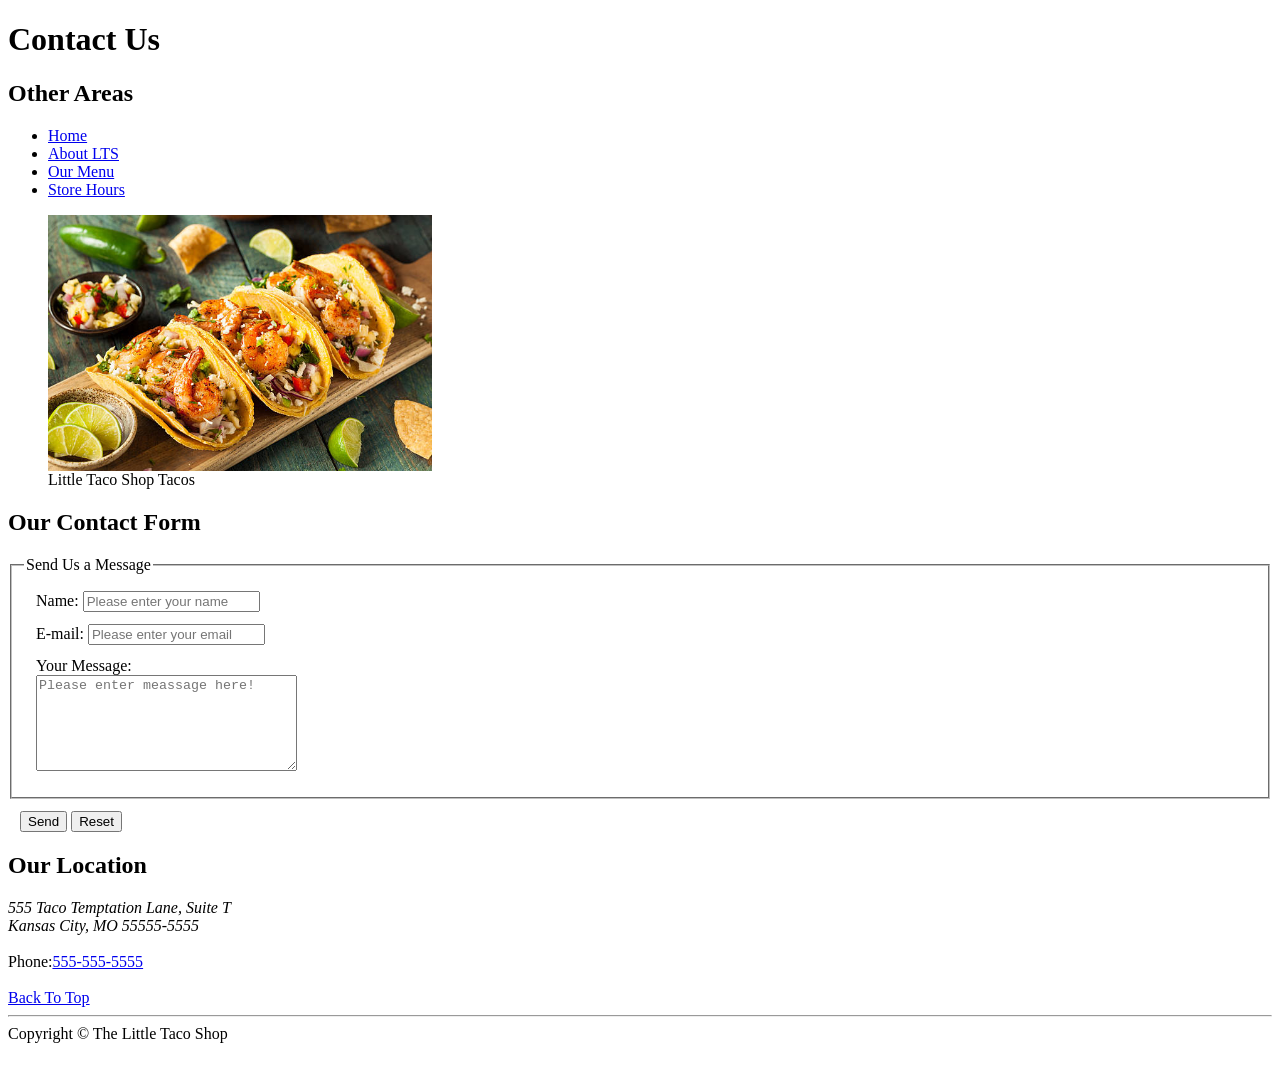
<file: HTML Pages/contact.html>
<!DOCTYPE html>
<html lang="en">
<head>
    <meta charset="UTF-8">
    <meta name="viewport" content="width=device-width, initial-scale=1.0">
    <title>Contact Us | The Little Taco Shop</title>
    <link rel="stylesheet" href="../CSS Sheets/contact.css">
</head>
<body id="top">
    <header>
        <h1>Contact Us</h1>
        <nav>
            <h2>Other Areas</h2>
            <ul>
                <li><a href="index.html">Home</a></li>
                <li><a href="about.html">About LTS</a></li>
                <li><a href="menu.html">Our Menu</a></li>
                <li><a href="time.html">Store Hours</a></li>
            </ul>
        </nav>
        <figure>
            <div id="taco-image-header">
                <img id="taco-image" src="../img/Taco.jpg" alt="Taco">
                <figcaption>Little Taco Shop Tacos</figcaption>
            </div>
        </figure>
    </header>
    <main>
        <section>
            <h2>Our Contact Form</h2>
            <form action="contact-form.php" method="post">
                    <fieldset>
                        <legend>Send Us a Message</legend>
                        <div>
                            <label for="name">Name:</label>
                            <input type="text" name="name" id="name" placeholder="Please enter your name" autocomplete="name" required>
                        </div>
                        <div>
                            <label for="email">E-mail:</label>
                            <input type="email" name="email" id="email" placeholder="Please enter your email" autocomplete="email" required>
                        </div>
                        <div>
                            <label for="message">Your Message:</label>
                            <br>
                            <textarea name="message" id="message" cols="30" rows="6" placeholder="Please enter meassage here!" required></textarea>
                        </div>
                    </fieldset>
                    <div>
                        <button type="submit">Send</button>
                        <button type="reset">Reset</button>
                    </div>
                    
            </form>
        </section>
        <section>
            <h2>Our Location</h2>
            <div>
                <address>
                    555 Taco Temptation Lane, Suite T
                    <br>
                    Kansas City, MO 55555-5555
                </address>
            </div>
            <br>
            <div>
                Phone:<a href="tel:+1 5555555555">555-555-5555</a>
            </div>
            <br>
            <div>
                <a href="#top">Back To Top</a>
            </div>
        </section>
    </main>
    <hr>
    <footer>
        <div>
            Copyright &copy; The Little Taco Shop
        </div>
        <br>
    </footer>
    

</body>
</html>
</file>
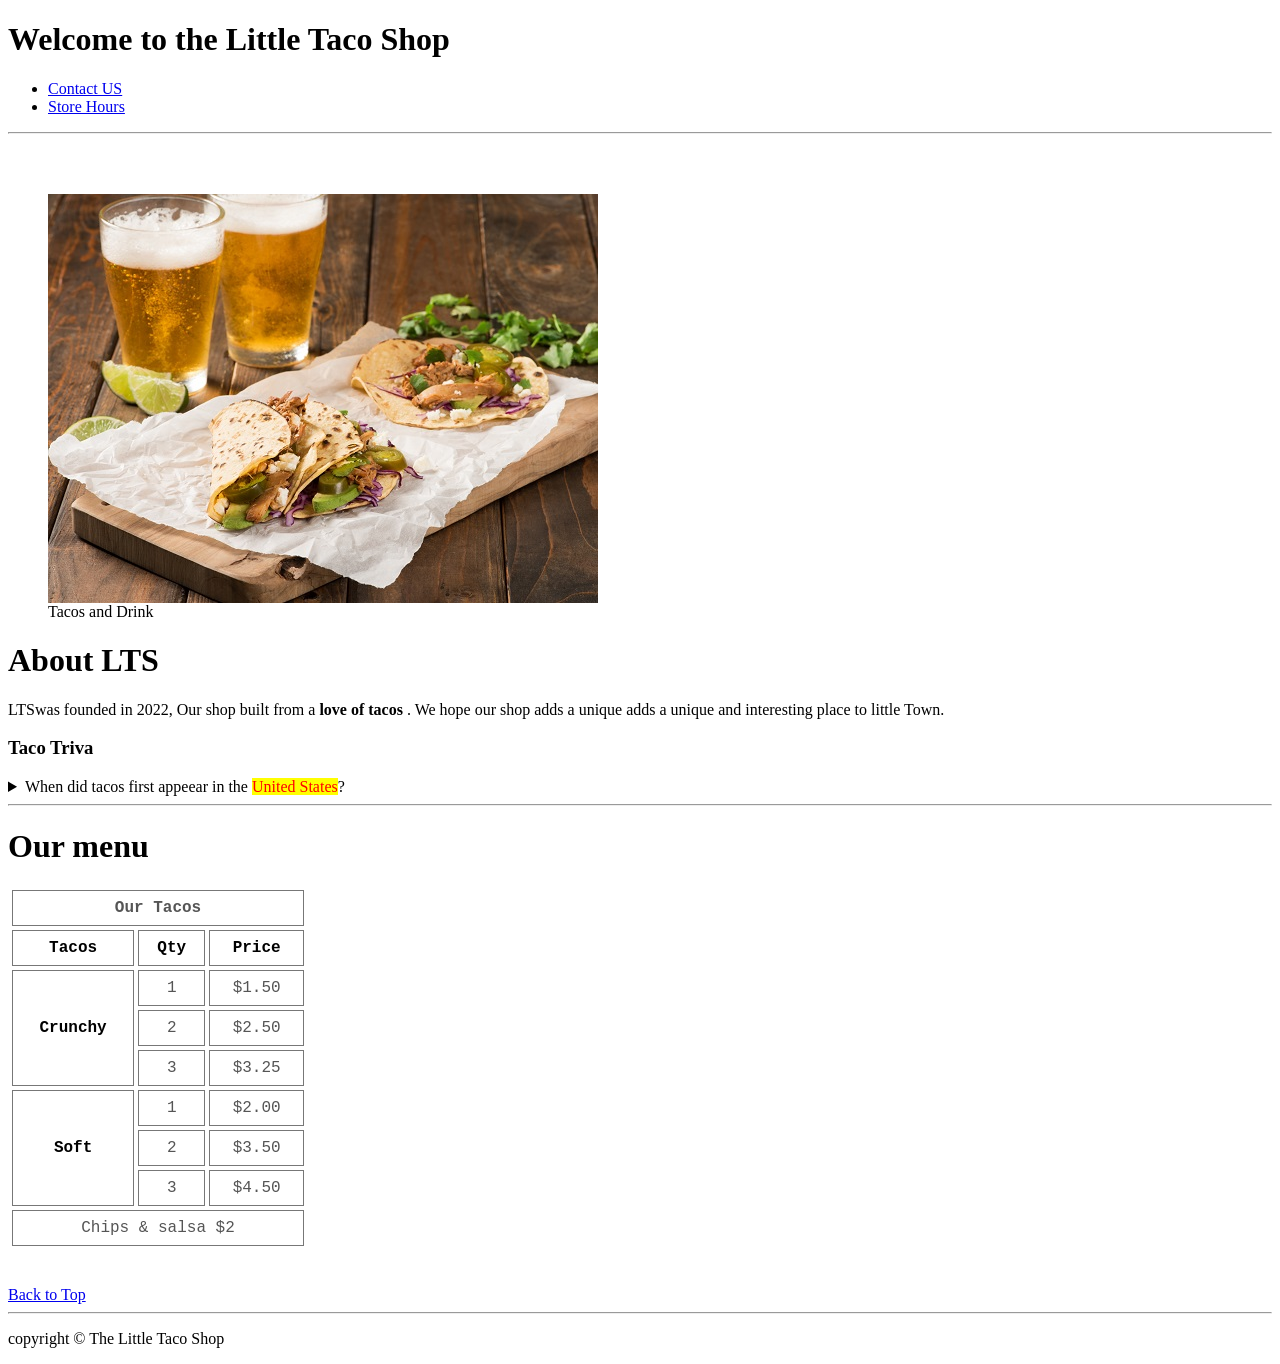
<file: HTML/about.html>
<!DOCTYPE html>
<html lang="en">
<head>
    <meta charset="UTF-8">
    <meta name="viewport" content="width=device-width, initial-scale=1.0">
    <title>About | Little Taco Shop</title>
    <link rel="stylesheet" href="../CSS/about.css">
</head>
<body id="Top">
    <header>
        <h1>Welcome to the Little Taco Shop</h1>
        <nav>
            <ul>
                <li><a href="contact.html">Contact US</a></li>
                <li><a href="hours.html">Store Hours</a></li>
            </ul>
           </nav>
    </header> 
    <main>
    <hr>
    <br><br>
        <figure>
            <div id="Taco-img-beer-header">
                <img id="Taco-img-beer" src="../img/Taco-Img-beer.jpg" alt="Taco Image with Beer">
            </div>
            <figcaption>Tacos and Drink</figcaption>
        </figure>
        <h1>About <span class="Underline-LTS">LTS</span></h1>
        <p><span class="Underline-LTS">LTS</span>was founded in 2022, Our shop built from a <b>love of tacos</b> . We hope our shop adds a unique adds a unique and interesting place to little Town.</p>
        <h3>Taco Triva</h3>
        <details>
            <summary>When did tacos first appeear in the <mark>United States</mark>?</summary>
            <p>Lorem ipsum dolor sit amet, consectetur adipisicing elit. Perferendis placeat vero alias optio quas iusto delectus sit nemo culpa impedit asperiores a, magni quis earum aut libero distinctio eveniet doloremque.</p>
        </details>
        <hr>
        <h1>Our menu</h1>
        <table>
            <thead>
                <tr>
                    <th colspan="3" class="banner">Our Tacos</th>
                </tr>
                <tr>
                    <th>Tacos</th>
                    <th>Qty</th>
                    <th>Price</th>
                </tr>
            </thead>
            <tbody>
                <tr>
                    <td rowspan="3" class="taco-type">Crunchy</td>
                    <td class="data-cell">1</td>
                    <td class="data-cell">$1.50</td>
                </tr>
                <tr>
                    <td class="data-cell">2</td>
                    <td class="data-cell">$2.50</td>
                </tr>
                <tr>
                    <td class="data-cell">3</td>
                    <td class="data-cell">$3.25</td>
                </tr>
                <tr>
                    <td rowspan="3" class="taco-type">Soft</td>
                    <td class="data-cell">1</td>
                    <td class="data-cell">$2.00</td>
                </tr>
                <tr>
                    <td class="data-cell">2</td>
                    <td class="data-cell">$3.50</td>
                </tr>
                <tr>
                    <td class="data-cell">3</td>
                    <td class="data-cell">$4.50</td>
                </tr>
            </tbody>
            <tfoot>
                <tr>
                    <td colspan="3" class="banner">Chips &amp; salsa $2</td>
                </tr>
            </tfoot>
        </table>
    <br><br>
        <a href="#Top">Back to Top</a>
    <hr>
    </main>
    <footer>
        <p>copyright &copy; The Little Taco Shop</p>
    </footer>
</body>
</html>
</file>
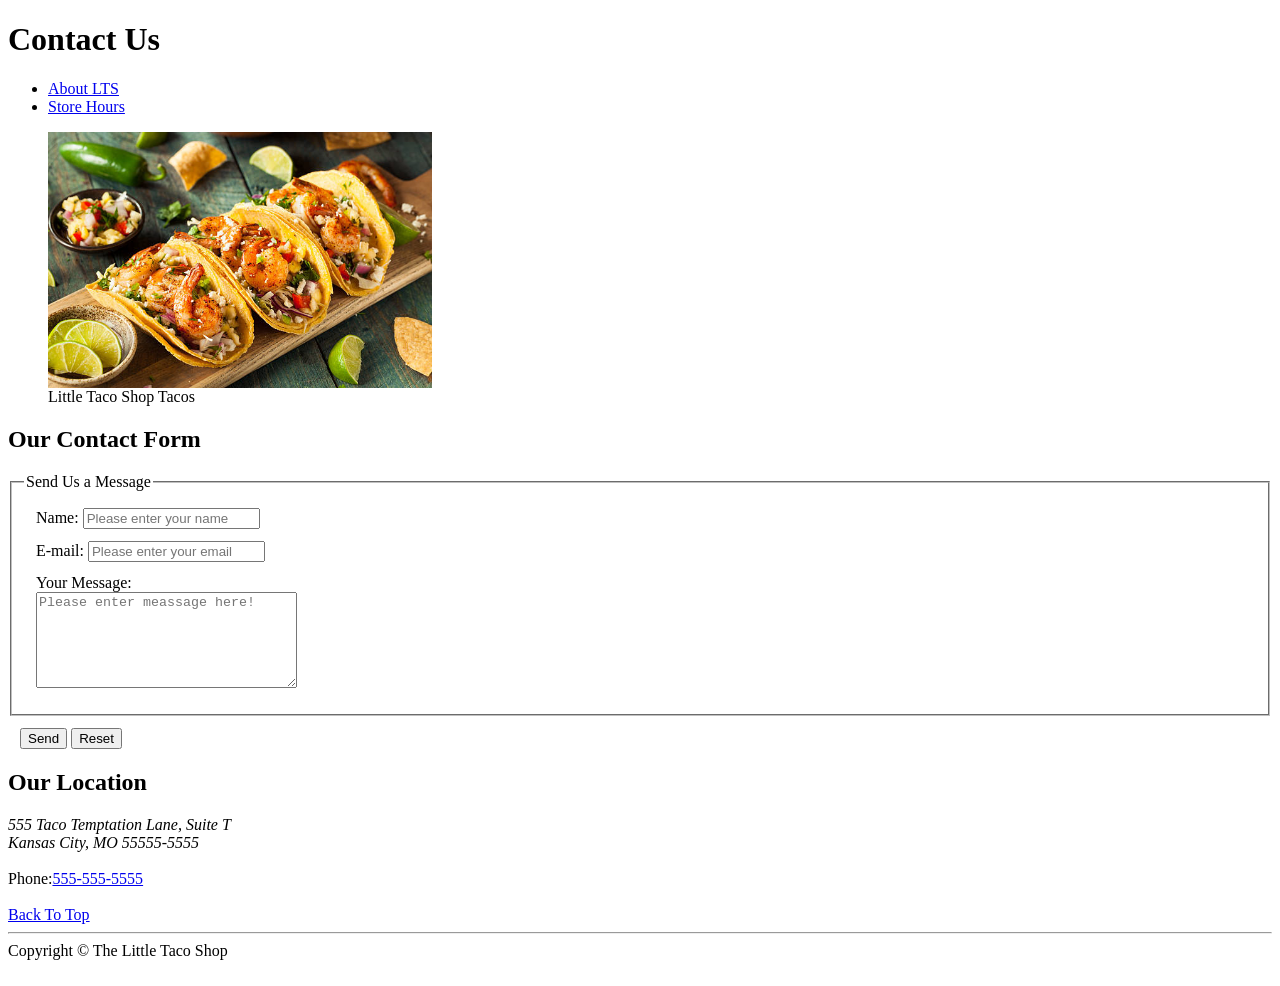
<file: HTML/contact.html>
<!DOCTYPE html>
<html lang="en">
<head>
    <meta charset="UTF-8">
    <meta name="viewport" content="width=device-width, initial-scale=1.0">
    <title>Contact Us | The Little Taco Shop</title>
    <link rel="stylesheet" href="../CSS/contact.css">
</head>
<body id="top">
    <header>
        <h1>Contact Us</h1>
        <nav>
            <ul>
                <li><a href="about.html">About LTS</a></li>
                <li><a href="hours.html">Store Hours</a></li>
            </ul>
        </nav>
        <figure>
            <div id="taco-image-header">
                <img id="taco-image" src="../img/Taco.jpg" alt="Taco">
                <figcaption>Little Taco Shop Tacos</figcaption>
            </div>
        </figure>
    </header>
    <main>
        <section>
            <h2>Our Contact Form</h2>
            <form action="contact-form.php" method="post">
                    <fieldset>
                        <legend>Send Us a Message</legend>
                        <div>
                            <label for="name">Name:</label>
                            <input type="text" name="name" id="name" placeholder="Please enter your name" autocomplete="name" required>
                        </div>
                        <div>
                            <label for="email">E-mail:</label>
                            <input type="email" name="email" id="email" placeholder="Please enter your email" autocomplete="email" required>
                        </div>
                        <div>
                            <label for="message">Your Message:</label>
                            <br>
                            <textarea name="message" id="message" cols="30" rows="6" placeholder="Please enter meassage here!" required></textarea>
                        </div>
                    </fieldset>
                    <div>
                        <button type="submit">Send</button>
                        <button type="reset">Reset</button>
                    </div>
                    
            </form>
        </section>
        <section>
            <h2>Our Location</h2>
            <div>
                <address>
                    555 Taco Temptation Lane, Suite T
                    <br>
                    Kansas City, MO 55555-5555
                </address>
            </div>
            <br>
            <div>
                Phone:<a href="tel:+1 5555555555">555-555-5555</a>
            </div>
            <br>
            <div>
                <a href="#top">Back To Top</a>
            </div>
        </section>
    </main>
    <hr>
    <footer>
        <div>
            Copyright &copy; The Little Taco Shop
        </div>
        <br>
    </footer>
    

</body>
</html>
</file>
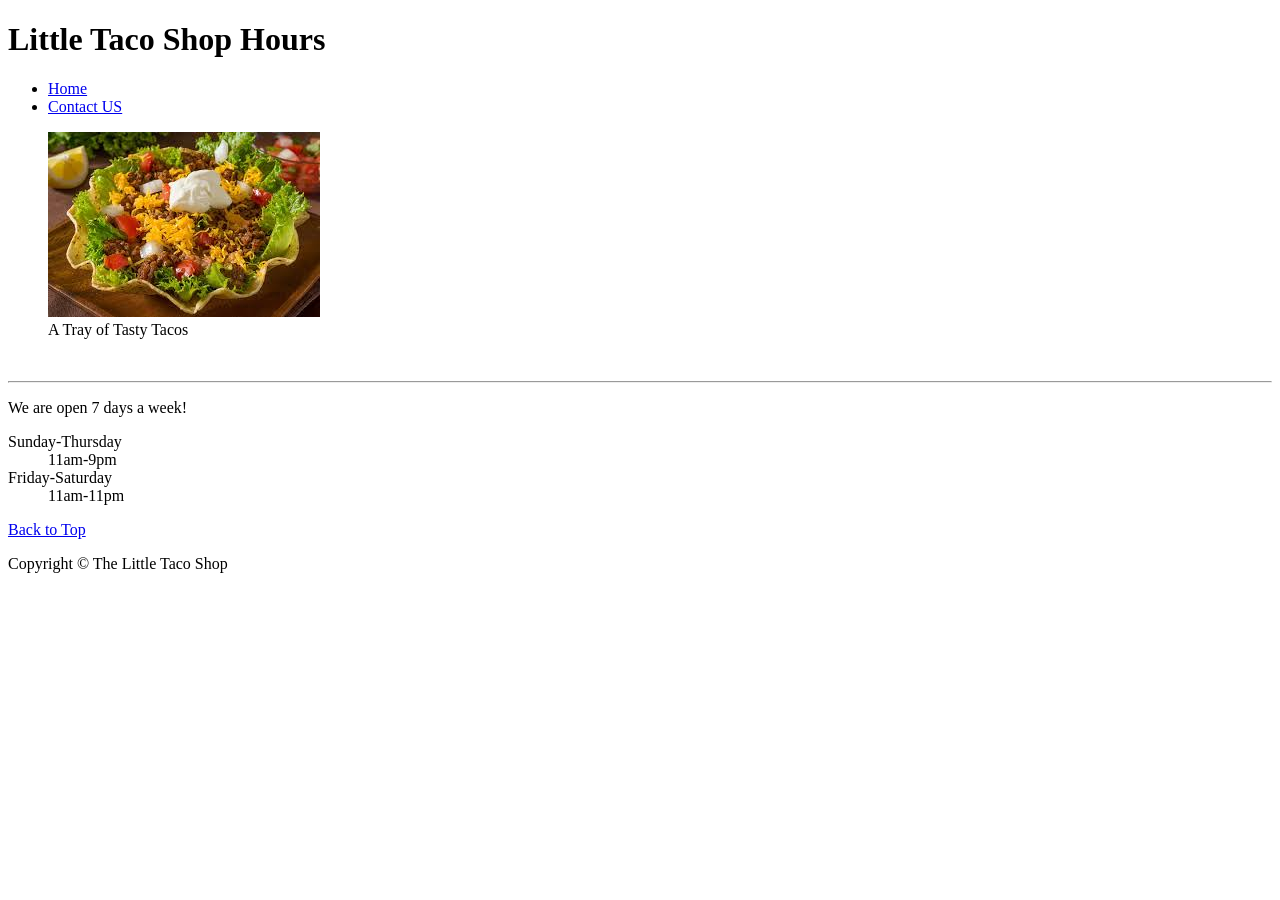
<file: HTML/hours.html>
<!DOCTYPE html>
<html lang="en">
<head>
    <meta charset="UTF-8">
    <meta name="viewport" content="width=device-width, initial-scale=1.0">
    <title>Time | LTS</title>
    <link rel="stylesheet" href="../CSS/hours.css">
</head>
<body>
    <header id="Top">
        <h1>Little Taco Shop Hours</h1>
        <nav>
            <ul>
                <li><a href="about.html">Home</a></li>
                <li><a href="contact.html">Contact US</a></li>
            </ul>
        </nav>
    </header>
    <main>
        <figure>
            <div>
                <img src="../img/Taco-img-salad-images.jpeg" alt="Taco Imgage With salad">
                <figcaption>A Tray of Tasty Tacos</figcaption>
            </div>
        </figure>
        <br>
        <hr>
        <p>We are open 7 days a week!</p>
        <dl>
            <dt>Sunday-Thursday</dt>
            <dd>11am-9pm</dd>
            <dt>Friday-Saturday</dt>
            <dd>11am-11pm</dd>
        </dl>
        <a href="#Top">Back to Top</a>
    </main>
    <footer>
        <p>Copyright &copy; The Little Taco Shop</p>
    </footer>
</body>
</html>
</file>
<file: CSS Sheets/contact.css>
.dotted-lts {
    text-decoration: underline;
    text-decoration-thickness: 2px;
    text-decoration-style: dotted;
    text-underline-offset: 4px;
}

#taco-image-header {
    width: min(100%, 48rem);
}

#taco-image-header img {
    margin-top: 1rem;
    display: block;
    max-width: 55%;
    width: 50%;
    height: auto;
}

form div{
    margin:.75rem;
}
</file>
<file: CSS/about.css>
mark{
    color: red;
    background-color: yellow;
}

#Taco-img-beer-header {
    width: min(100%, 48rem);
}

#Taco-img-beer {
    margin: 1rem 0px 0px 0px;
    display: block;
}

.Underline-LTS{
    text-decoration: underline;
    text-decoration: dotted;
}

/* The Table Layout */

table{
    border-collapse: separate;
    border-spacing: 4px;
    font-family: 'Courier New', Courier, monospace;
    width: 300px;
    text-align: center;
}

/* Table Header & details */

th, td{
    border: 1px solid #777;
    padding: 8px;
    background-color: #fff;
}

/* Bold Header's */

.header-row th {
    font-family: 'Arial', sans-serif;
    font-weight: bold;
}

/* Bottom Footer Row Spaceing all 3 columns */

.banner {
    text-align: center;
    font-family: 'Courier New', Courier, monospace;
    color: #555;
}

/* Styleing for the taco type text */

.taco-type {
    font-family: 'arial' sans-serif;
    font-weight: bold;
}

/* Light Text Color for matching the Text Color */

.data-cell{
    color: #555;
}
</file>
<file: CSS/contact.css>
.dotted-lts {
    text-decoration: underline;
    text-decoration-thickness: 2px;
    text-decoration-style: dotted;
    text-underline-offset: 4px;
}

#taco-image-header {
    width: min(100%, 48rem);
}

#taco-image-header img {
    margin-top: 1rem;
    display: block;
    max-width: 55%;
    width: 50%;
    height: auto;
}

form div{
    margin:.75rem;
}
</file>
<file: CSS/hours.css>
#taco-image-header {
    width: min(100%, 48rem);
}

#taco-image-header img {
    margin-top: 1rem;
    display: block;
    max-width: 55%;
    width: 50%;
    height: auto;
}
</file>
